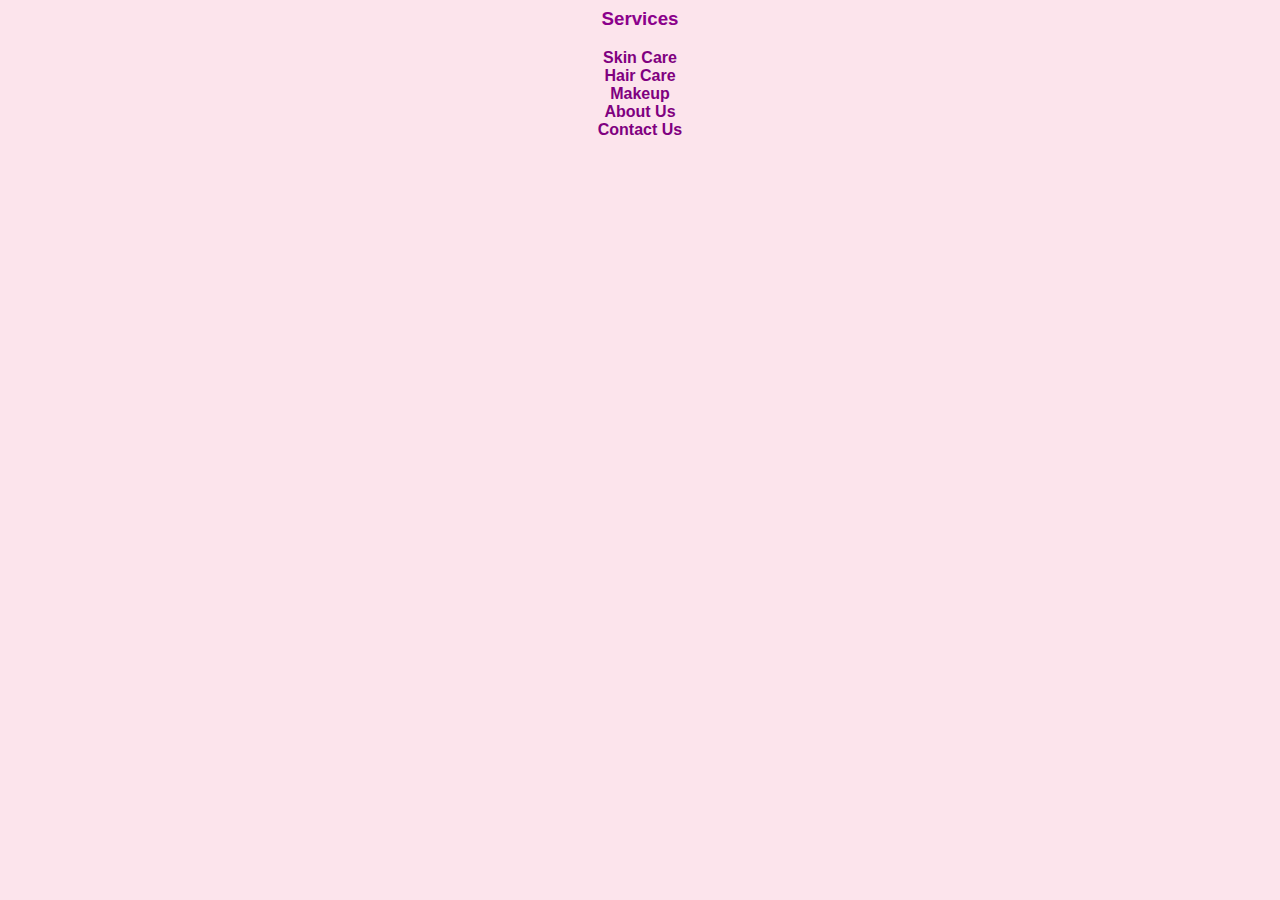
<file: services.html>
<html>
<head>
<link rel="stylesheet" href="style.css">
</head>
<body>
<h3>Services</h3>
<a href="skincare.html" target="rightframe">Skin Care</a><br>
<a href="haircare.html" target="rightframe">Hair Care</a><br>
<a href="makeup.html" target="rightframe">Makeup</a><br>
<a href="about.html" target="rightframe">About Us</a><br>
<a href="contact_page.html" target="rightframe">Contact Us</a>
</body>
</html>
</file>
<file: style.css>
body {
    background-color: #fce4ec;
    font-family: Arial;
    text-align: center;
}

h1 {
    color: purple;
    background-color: pink;
    padding: 10px;
}

h2, h3 {
    color: darkmagenta;
}

a {
    color: purple;
    text-decoration: none;
    font-weight: bold;
}

a:hover {
    color: white;
    background-color: purple;
    padding: 3px;
}

input {
    padding: 5px;
    margin: 5px;
}

input[type="submit"] {
    background-color: purple;
    color: white;
    border: none;
    padding: 6px;
}
</file>
